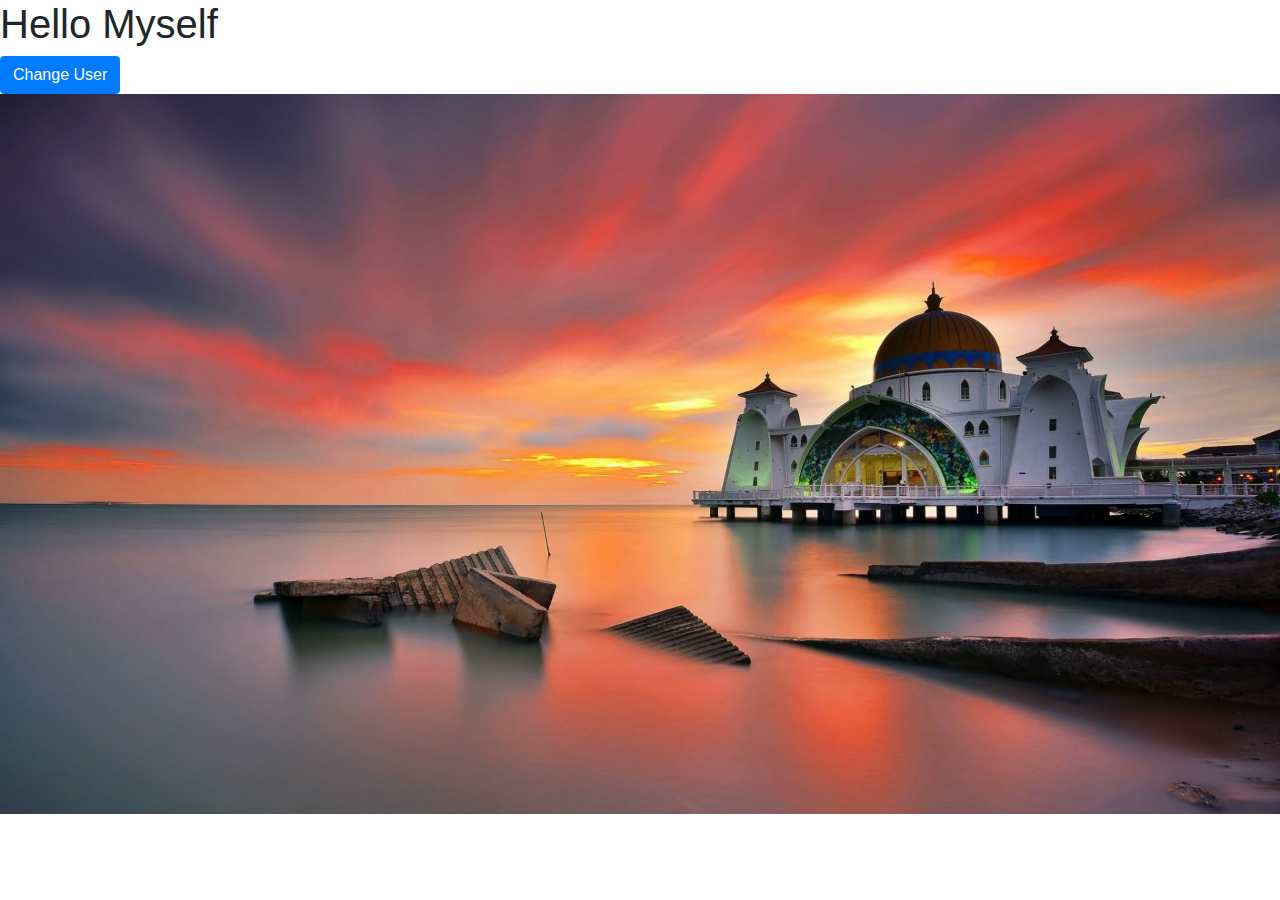
<file: 2/index.html>
<!DOCTYPE html>
<html lang="en">
<head>
    <meta charset="UTF-8">
    <meta name="viewport" content="width=device-width, initial-scale=1.0">
    <title>JS Basics</title>
    <link rel="stylesheet" href="https://stackpath.bootstrapcdn.com/bootstrap/4.3.1/css/bootstrap.min.css" integrity="sha384-ggOyR0iXCbMQv3Xipma34MD+dH/1fQ784/j6cY/iJTQUOhcWr7x9JvoRxT2MZw1T" crossorigin="anonymous">
    <link rel="stylesheet" href="CSS/style.css" type="text/css">
</head>
<body>
    <h1 class="adjust-height">Hello Myself</h1>
    <button class=" btn btn-primary">Change User</button>

    <img src="images/scenic1.jpg" alt="Original" class="imgClass1 img-fluid">
    <script src="Scripts/app.js"></script>
    <script src="https://ajax.googleapis.com/ajax/libs/jquery/3.4.1/jquery.min.js"></script>
    <script src="https://cdnjs.cloudflare.com/ajax/libs/popper.js/1.12.9/umd/popper.min.js" integrity="sha384-ApNbgh9B+Y1QKtv3Rn7W3mgPxhU9K/ScQsAP7hUibX39j7fakFPskvXusvfa0b4Q" crossorigin="anonymous"></script>
    <script src="https://maxcdn.bootstrapcdn.com/bootstrap/4.0.0/js/bootstrap.min.js" integrity="sha384-JZR6Spejh4U02d8jOt6vLEHfe/JQGiRRSQQxSfFWpi1MquVdAyjUar5+76PVCmYl" crossorigin="anonymous"></script>
</body>
</html>
</file>
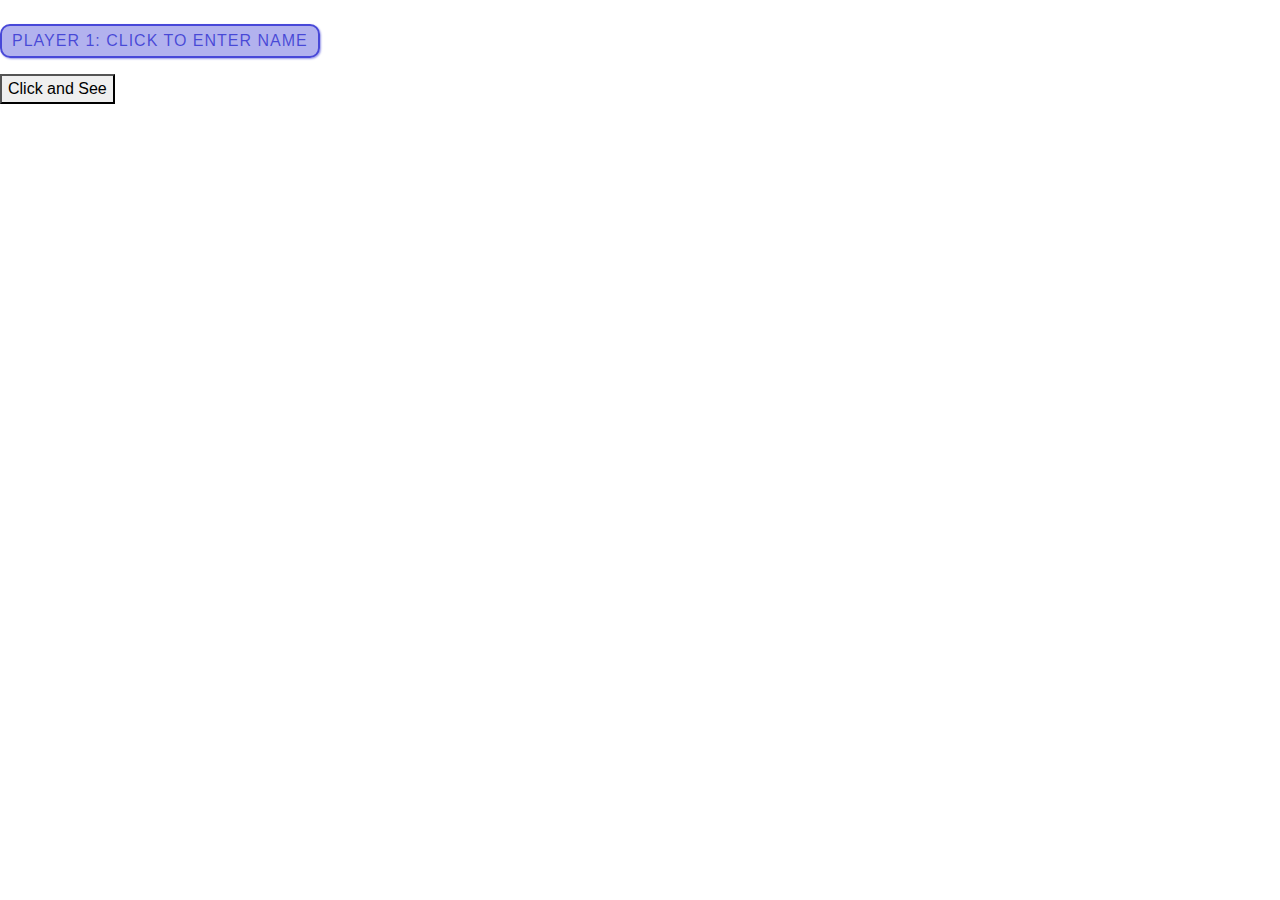
<file: 3/index.html>
<!DOCTYPE html>
<html lang="en">
<head>
    <meta charset="UTF-8">
    <meta name="viewport" content="width=device-width, initial-scale=1.0">
    <title>JS Basics</title>
    <link rel="stylesheet" href="https://stackpath.bootstrapcdn.com/bootstrap/4.3.1/css/bootstrap.min.css" integrity="sha384-ggOyR0iXCbMQv3Xipma34MD+dH/1fQ784/j6cY/iJTQUOhcWr7x9JvoRxT2MZw1T" crossorigin="anonymous">
    <link rel="stylesheet" href="CSS/style.css" type="text/css">
</head>
<body>
    <br>
    
    <p>Player 1: Click to enter name</p>

    <br>

    <button>Click and See</button>

    <script src="Scripts/app.js"></script>
</body>
</html>
</file>
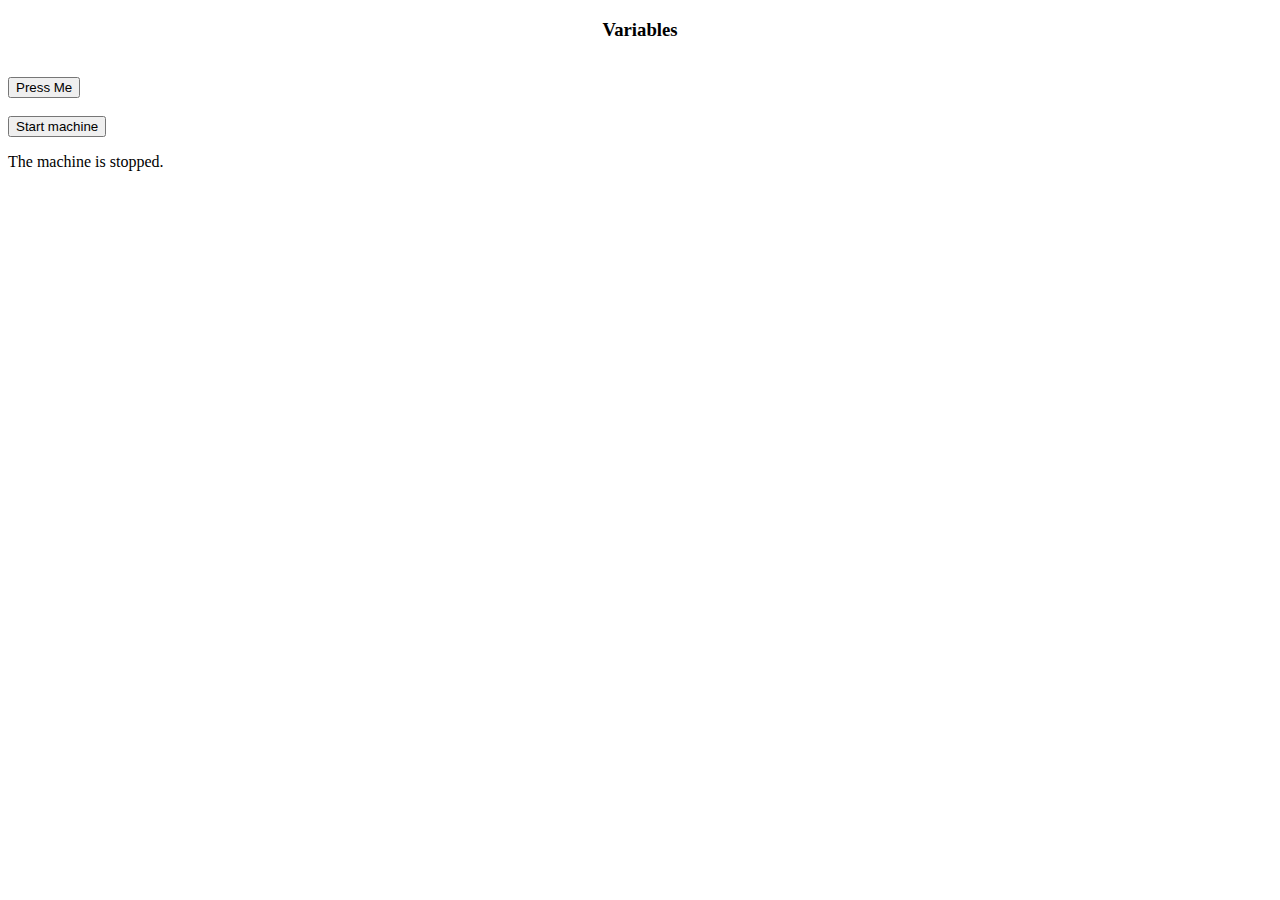
<file: 4/index.html>
<!DOCTYPE html>
<html lang="en">
<head>
    <meta charset="UTF-8">
    <meta name="viewport" content="width=device-width, initial-scale=1.0">
    <link rel="stylesheet" href="CSS/style.css">
    <title>4</title>
</head>
<body>
    <h3>Variables</h3>
    <br>
    <button class="btn1">Press Me</button>
    <br>

    <br>
    
    <button class="btn2">Start machine</button>
    <p class="para2">The machine is stopped.</p>
    <script src="Scripts/app.js"></script>
</body>
</html>
</file>
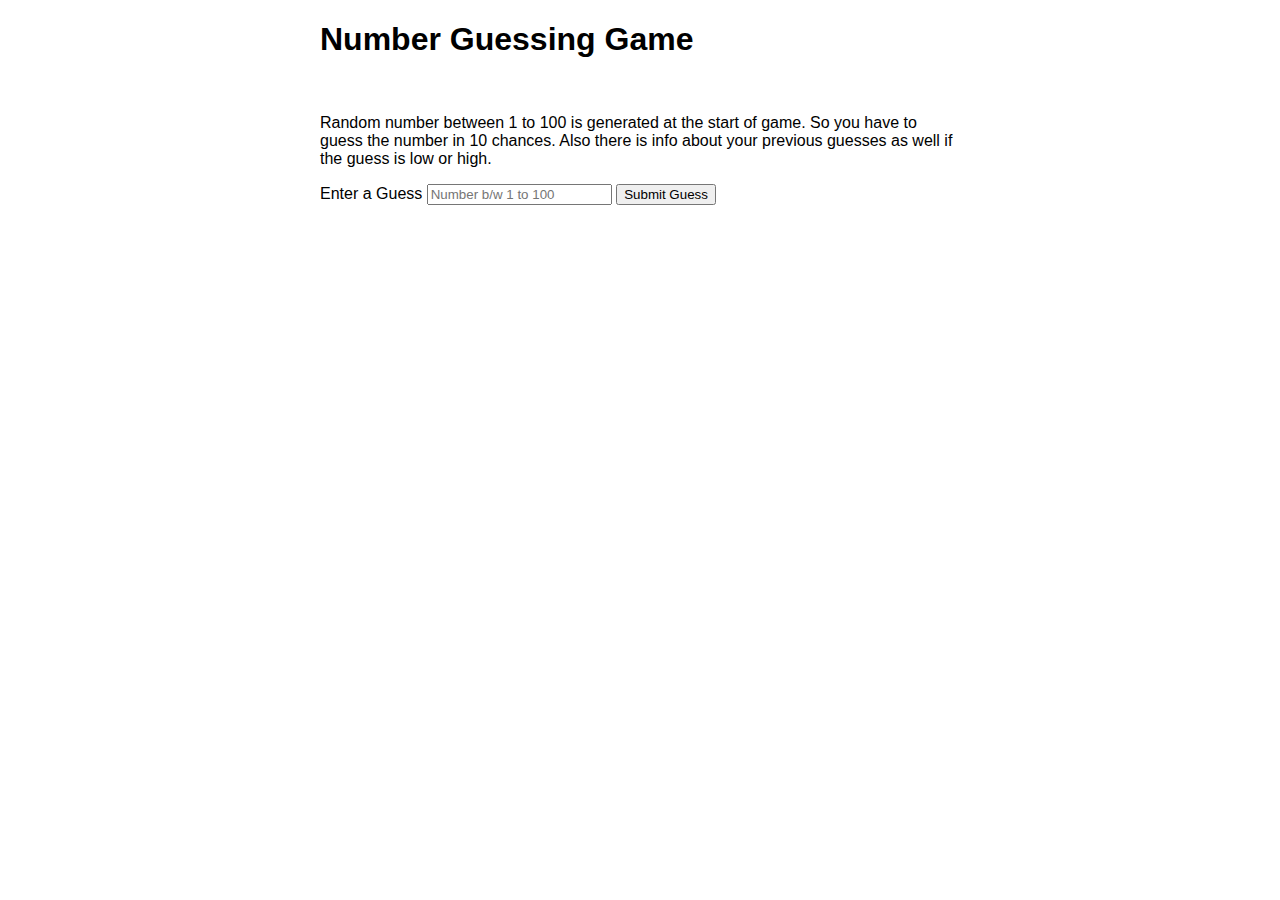
<file: Game Guess trail/index.html>
<!DOCTYPE html>
<html lang="en">
<head>
    <meta charset="UTF-8">
    <meta name="viewport" content="width=device-width, initial-scale=1.0">
    <title>Guess Game Learning</title>
    <link rel="stylesheet" href="CSS/style.css">
</head>
<body>

    <div class="container">
        <h1>Number Guessing Game</h1>
        <br>
        <p>Random number between 1 to 100 is generated at the start of game. So you have to guess the number in 10 chances.
            Also there is info about your previous guesses as well if the guess is low or high.
        </p>
    </div>

    <div class="container">
        <div class="form">
            <label for="guessField">Enter a Guess</label>
            <input type="text" placeholder="Number b/w 1 to 100" class = "guessField" id= "guessField" />
            <input type="submit" value="Submit Guess" class="guessSubmit">
            <p class="errorMessage"></p>
        </div>

        <br>
        <br>

        <div class="container">
            <div class="resultPara">
                <p class="guesses"></p>
                <p class="lastResult"></p>
                <p class="lowOrHi"></p>
            </div>
        </div>
    </div>

    
    <script src="JS/app.js"></script>
</body>
</html>
</file>
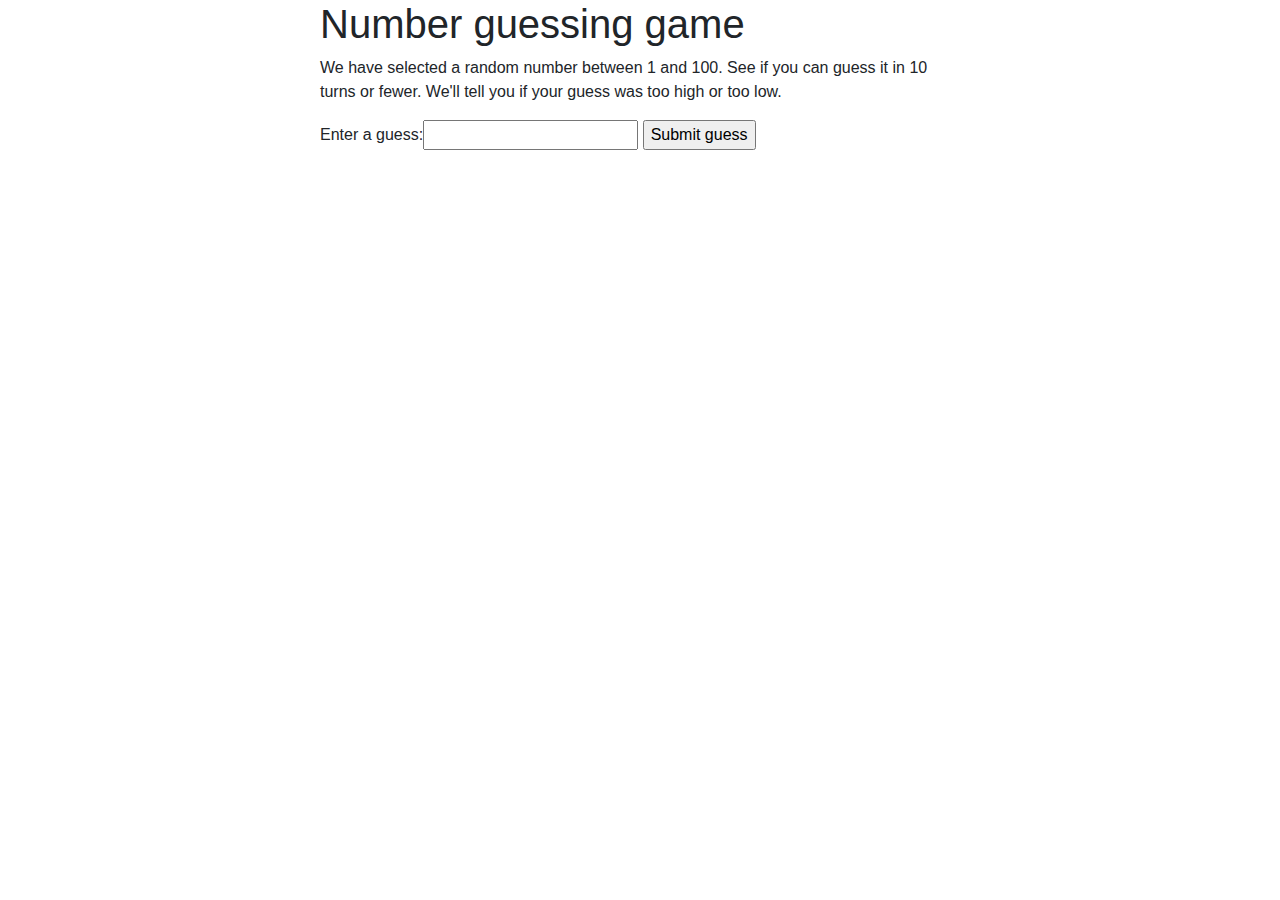
<file: Guess Game/index.html>
<!DOCTYPE html>
<html lang="en">
<head>
    <meta charset="UTF-8">
    <meta name="viewport" content="width=device-width, initial-scale=1.0">
    <title>JS Basics</title>
    <link rel="stylesheet" href="https://stackpath.bootstrapcdn.com/bootstrap/4.3.1/css/bootstrap.min.css" integrity="sha384-ggOyR0iXCbMQv3Xipma34MD+dH/1fQ784/j6cY/iJTQUOhcWr7x9JvoRxT2MZw1T" crossorigin="anonymous">
    <link rel="stylesheet" href="CSS/style.css" type="text/css">
</head>
<body>
  
    <h1>Number guessing game</h1>

    <p>We have selected a random number between 1 and 100. See if you can guess it in 10 turns or fewer. We'll tell you if your guess was too high or too low.</p>

    <div class="form">
      <label for="guessField">Enter a guess:  </label><input type="text" id="guessField" class="guessField">
      <input type="submit" value="Submit guess" class="guessSubmit">
    </div>

    <br>
    <br>

    <div class="resultParas">
      <p class="guesses"></p>
      <br>
      <p class="lastResult"></p>
      <br>
      <p class="lowOrHi"></p>
    </div>

    <script src="Scripts/app.js"></script>
</body>
</html>
</file>
<file: 2/CSS/style.css>
/* .adjust-height{
    display: flex;
    margin-bottom: -20px;
    z-index: 1;
    font-style: bold; 
    color: rgb(202, 132, 40);
} */
</file>
<file: 3/CSS/style.css>
p {
    font-family: sans-serif;
    letter-spacing: 1px;
    text-transform: uppercase;
    text-align: center;
    border: 2px solid rgba(0,0,200,0.6);
    background: rgba(0,0,200,0.3);
    color: rgba(0,0,200,0.6);
    box-shadow: 1px 1px 2px rgba(0,0,200,0.4);
    border-radius: 10px;
    padding: 3px 10px;
    display: inline-block;
    cursor: pointer;
  }
</file>
<file: 4/CSS/style.css>
h3{
    text-align: center;
    margin-left: auto;
    margin-right: auto;
}
</file>
<file: Game Guess trail/CSS/style.css>
html {
    font-family: sans-serif;
  }


body {
    width: 50%;
    max-width: 800px;
    min-width: 480px;
    margin: 0 auto;
}

.lastResult {
    color: white;
    padding: 3px;
  }
</file>
<file: Guess Game/CSS/style.css>
html {
    font-family: sans-serif;
  }
  body {
    width: 50%;
    max-width: 800px;
    min-width: 480px;
    margin: 0 auto;
  }
  .lastResult {
    color: white;
    padding: 3px;
  }
</file>
